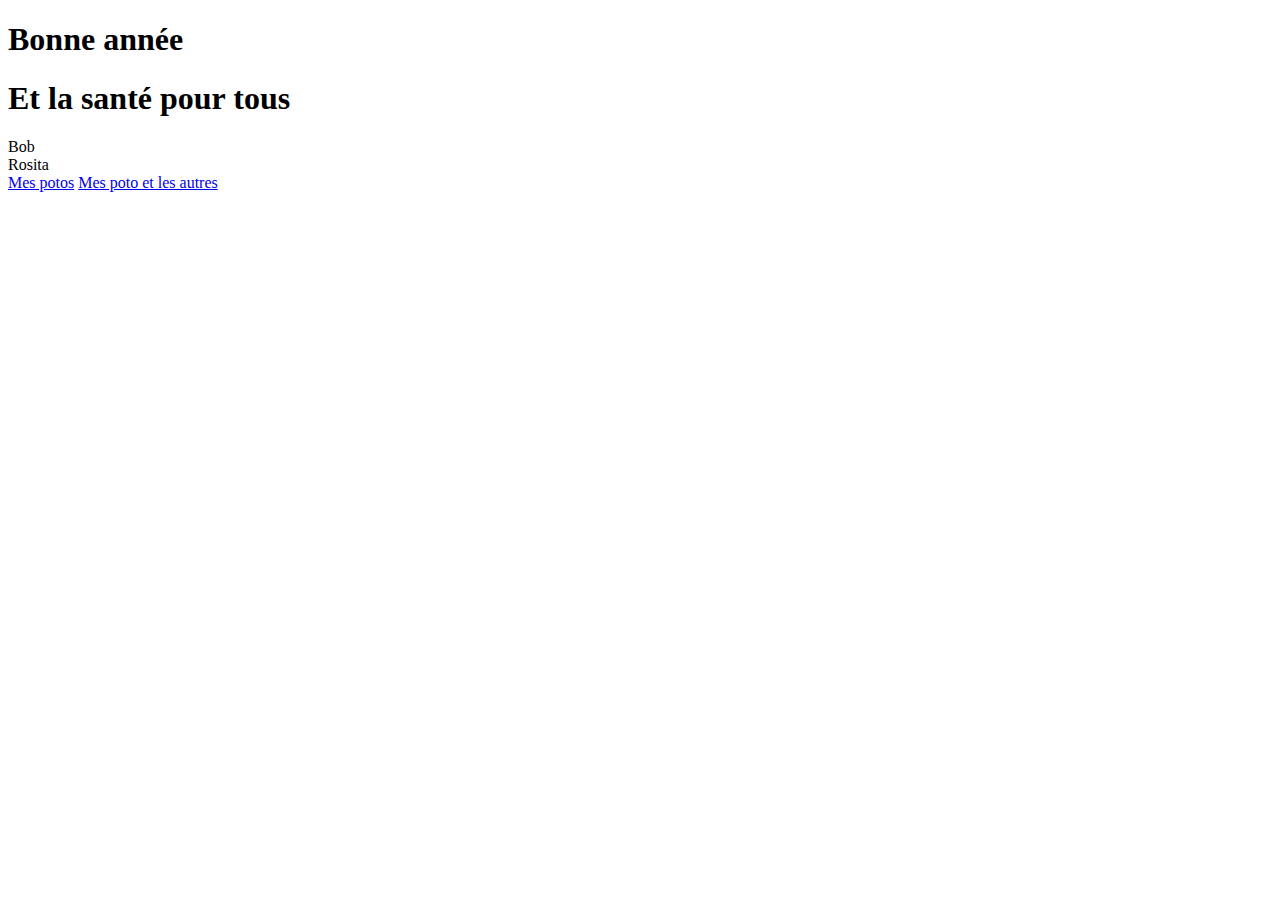
<file: index.html>
<!DOCTYPE html>
<html>
<head>
	<title>Test de Git</title>
</head>
<body>
<h1>Bonne année</h1>
<h1>Et la santé pour tous</h1>
<li>Bob</li>
<li>Rosita</li>
<a href="mescontact.html">Mes potos</a>
<a href="apropos.html">Mes poto et les autres</a>
</body>
</html>
</file>
